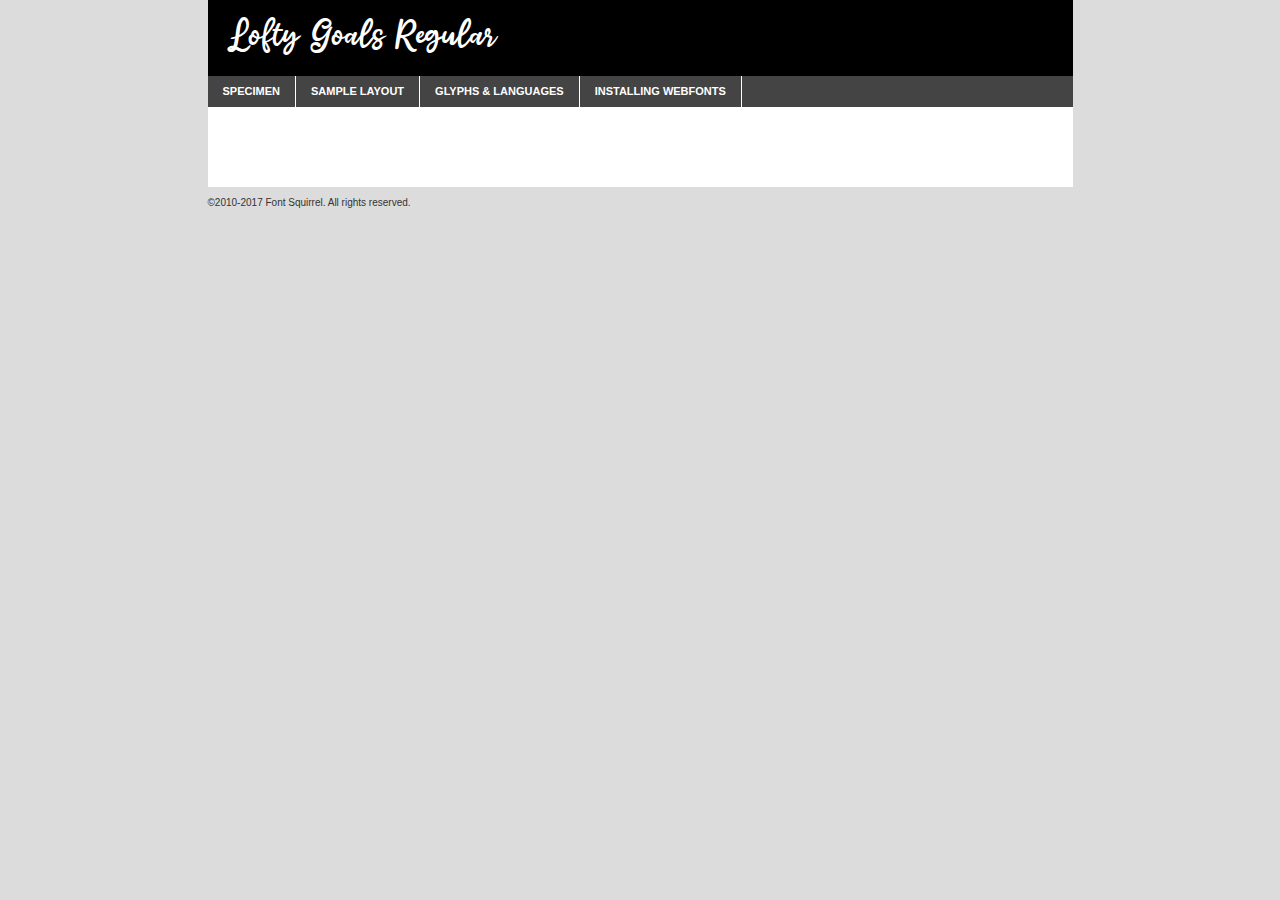
<file: lofty-goals-font/lofty_goals-demo.html>
<!DOCTYPE html PUBLIC "-//W3C//DTD XHTML 1.0 Transitional//EN"
        "http://www.w3.org/TR/xhtml1/DTD/xhtml1-transitional.dtd">

<html xmlns="http://www.w3.org/1999/xhtml" xml:lang="en" lang="en">
<head>
    <meta http-equiv="Content-Type" content="text/html; charset=utf-8"/>
    <script src="http://ajax.googleapis.com/ajax/libs/jquery/1.7.2/jquery.min.js" type="text/javascript" charset="utf-8"></script>
    <script type="text/javascript">
		(function($) {
			$.fn.easyTabs = function(option) {
				var param = jQuery.extend({ fadeSpeed: 'fast', defaultContent: 1, activeClass: 'active' }, option);
				$(this).each(function() {
					var thisId = '#' + this.id;
					if ( param.defaultContent == '' )
					{
						param.defaultContent = 1;
					}
					if ( typeof param.defaultContent == 'number' )
					{
						var defaultTab = $(thisId + ' .tabs li:eq(' + (param.defaultContent - 1) + ') a').attr('href').substr(1);
					}
					else
					{
						var defaultTab = param.defaultContent;
					}
					$(thisId + ' .tabs li a').each(function() {
						var tabToHide = $(this).attr('href').substr(1);
						$('#' + tabToHide).addClass('easytabs-tab-content');
					});
					hideAll();
					changeContent(defaultTab);

					function hideAll() {$(thisId + ' .easytabs-tab-content').hide();}

					function changeContent(tabId)
					{
						hideAll();
						$(thisId + ' .tabs li').removeClass(param.activeClass);
						$(thisId + ' .tabs li a[href=#' + tabId + ']').closest('li').addClass(param.activeClass);
						if ( param.fadeSpeed != 'none' )
						{
							$(thisId + ' #' + tabId).fadeIn(param.fadeSpeed);
						}
						else
						{
							$(thisId + ' #' + tabId).show();
						}
					}

					$(thisId + ' .tabs li').click(function() {
						var tabId = $(this).find('a').attr('href').substr(1);
						changeContent(tabId);
						return false;
					});
				});
			}
		})(jQuery);
    </script>
    <link rel="stylesheet" href="specimen_files/specimen_stylesheet.css" type="text/css" charset="utf-8"/>
    <link rel="stylesheet" href="stylesheet.css" type="text/css" charset="utf-8"/>

    <style type="text/css">
        		body {
			font-family: 'lofty_goals';
        		}

            </style>

    <title>Lofty Goals Regular Specimen</title>


    <script type="text/javascript" charset="utf-8">
		$(document).ready(function() {
			$('#container').easyTabs({ defaultContent: 1 });
		});
    </script>
</head>

<body>
<div id="container">
    <div id="header">
		Lofty Goals Regular    </div>
    <ul class="tabs">
        <li><a href="#specimen">Specimen</a></li>
        <li><a href="#layout">Sample Layout</a></li>
		        <li><a href="#glyphs">Glyphs &amp; Languages</a></li>
        <li><a href="#installing">Installing Webfonts</a></li>

    </ul>

    <div id="main_content">


        <div id="specimen">

            <div class="section">
                <div class="grid12 firstcol">
                    <div class="huge">AaBb</div>
                </div>
            </div>

            <div class="section">
                <div class="glyph_range">A&#x200B;B&#x200b;C&#x200b;D&#x200b;E&#x200b;F&#x200b;G&#x200b;H&#x200b;I&#x200b;J&#x200b;K&#x200b;L&#x200b;M&#x200b;N&#x200b;O&#x200b;P&#x200b;Q&#x200b;R&#x200b;S&#x200b;T&#x200b;U&#x200b;V&#x200b;W&#x200b;X&#x200b;Y&#x200b;Z&#x200b;a&#x200b;b&#x200b;c&#x200b;d&#x200b;e&#x200b;f&#x200b;g&#x200b;h&#x200b;i&#x200b;j&#x200b;k&#x200b;l&#x200b;m&#x200b;n&#x200b;o&#x200b;p&#x200b;q&#x200b;r&#x200b;s&#x200b;t&#x200b;u&#x200b;v&#x200b;w&#x200b;x&#x200b;y&#x200b;z&#x200b;1&#x200b;2&#x200b;3&#x200b;4&#x200b;5&#x200b;6&#x200b;7&#x200b;8&#x200b;9&#x200b;0&#x200b;&amp;&#x200b;.&#x200b;,&#x200b;?&#x200b;!&#x200b;&#64;&#x200b;(&#x200b;)&#x200b;#&#x200b;$&#x200b;%&#x200b;*&#x200b;+&#x200b;-&#x200b;=&#x200b;:&#x200b;;</div>
            </div>
            <div class="section">
                <div class="grid12 firstcol">
                    <table class="sample_table">
                        <tr>
                            <td>10</td>
                            <td class="size10">abcdefghijklmnopqrstuvwxyzABCDEFGHIJKLMNOPQRSTUVWXYZ0123456789abcdefghijklmnopqrstuvwxyzABCDEFGHIJKLMNOPQRSTUVWXYZ0123456789abcdefghijklmnopqrstuvwxyzABCDEFGHIJKLMNOPQRSTUVWXYZ</td>
                        </tr>
                        <tr>
                            <td>11</td>
                            <td class="size11">abcdefghijklmnopqrstuvwxyzABCDEFGHIJKLMNOPQRSTUVWXYZ0123456789abcdefghijklmnopqrstuvwxyzABCDEFGHIJKLMNOPQRSTUVWXYZ0123456789abcdefghijklmnopqrstuvwxyzABCDEFGHIJKLMNOPQRSTUVWXYZ</td>
                        </tr>
                        <tr>
                            <td>12</td>
                            <td class="size12">abcdefghijklmnopqrstuvwxyzABCDEFGHIJKLMNOPQRSTUVWXYZ0123456789abcdefghijklmnopqrstuvwxyzABCDEFGHIJKLMNOPQRSTUVWXYZ0123456789abcdefghijklmnopqrstuvwxyzABCDEFGHIJKLMNOPQRSTUVWXYZ</td>
                        </tr>
                        <tr>
                            <td>13</td>
                            <td class="size13">abcdefghijklmnopqrstuvwxyzABCDEFGHIJKLMNOPQRSTUVWXYZ0123456789abcdefghijklmnopqrstuvwxyzABCDEFGHIJKLMNOPQRSTUVWXYZ0123456789abcdefghijklmnopqrstuvwxyzABCDEFGHIJKLMNOPQRSTUVWXYZ</td>
                        </tr>
                        <tr>
                            <td>14</td>
                            <td class="size14">abcdefghijklmnopqrstuvwxyzABCDEFGHIJKLMNOPQRSTUVWXYZ0123456789abcdefghijklmnopqrstuvwxyzABCDEFGHIJKLMNOPQRSTUVWXYZ0123456789abcdefghijklmnopqrstuvwxyzABCDEFGHIJKLMNOPQRSTUVWXYZ</td>
                        </tr>
                        <tr>
                            <td>16</td>
                            <td class="size16">abcdefghijklmnopqrstuvwxyzABCDEFGHIJKLMNOPQRSTUVWXYZ0123456789abcdefghijklmnopqrstuvwxyzABCDEFGHIJKLMNOPQRSTUVWXYZ</td>
                        </tr>
                        <tr>
                            <td>18</td>
                            <td class="size18">abcdefghijklmnopqrstuvwxyzABCDEFGHIJKLMNOPQRSTUVWXYZ0123456789abcdefghijklmnopqrstuvwxyzABCDEFGHIJKLMNOPQRSTUVWXYZ</td>
                        </tr>
                        <tr>
                            <td>20</td>
                            <td class="size20">abcdefghijklmnopqrstuvwxyzABCDEFGHIJKLMNOPQRSTUVWXYZ0123456789abcdefghijklmnopqrstuvwxyzABCDEFGHIJKLMNOPQRSTUVWXYZ</td>
                        </tr>
                        <tr>
                            <td>24</td>
                            <td class="size24">abcdefghijklmnopqrstuvwxyzABCDEFGHIJKLMNOPQRSTUVWXYZ0123456789abcdefghijklmnopqrstuvwxyzABCDEFGHIJKLMNOPQRSTUVWXYZ</td>
                        </tr>
                        <tr>
                            <td>30</td>
                            <td class="size30">abcdefghijklmnopqrstuvwxyzABCDEFGHIJKLMNOPQRSTUVWXYZ0123456789abcdefghijklmnopqrstuvwxyzABCDEFGHIJKLMNOPQRSTUVWXYZ</td>
                        </tr>
                        <tr>
                            <td>36</td>
                            <td class="size36">abcdefghijklmnopqrstuvwxyzABCDEFGHIJKLMNOPQRSTUVWXYZ0123456789abcdefghijklmnopqrstuvwxyzABCDEFGHIJKLMNOPQRSTUVWXYZ</td>
                        </tr>
                        <tr>
                            <td>48</td>
                            <td class="size48">abcdefghijklmnopqrstuvwxyzABCDEFGHIJKLMNOPQRSTUVWXYZ0123456789abcdefghijklmnopqrstuvwxyzABCDEFGHIJKLMNOPQRSTUVWXYZ</td>
                        </tr>
                        <tr>
                            <td>60</td>
                            <td class="size60">abcdefghijklmnopqrstuvwxyzABCDEFGHIJKLMNOPQRSTUVWXYZ0123456789abcdefghijklmnopqrstuvwxyzABCDEFGHIJKLMNOPQRSTUVWXYZ</td>
                        </tr>
                        <tr>
                            <td>72</td>
                            <td class="size72">abcdefghijklmnopqrstuvwxyzABCDEFGHIJKLMNOPQRSTUVWXYZ0123456789abcdefghijklmnopqrstuvwxyzABCDEFGHIJKLMNOPQRSTUVWXYZ</td>
                        </tr>
                        <tr>
                            <td>90</td>
                            <td class="size90">abcdefghijklmnopqrstuvwxyzABCDEFGHIJKLMNOPQRSTUVWXYZ0123456789abcdefghijklmnopqrstuvwxyzABCDEFGHIJKLMNOPQRSTUVWXYZ</td>
                        </tr>
                    </table>

                </div>

            </div>


            <div class="section" id="bodycomparison">


                <div id="xheight">
                    <div class="fontbody">&#x25FC;&#x25FC;&#x25FC;&#x25FC;&#x25FC;&#x25FC;&#x25FC;&#x25FC;&#x25FC;&#x25FC;&#x25FC;&#x25FC;&#x25FC;&#x25FC;&#x25FC;&#x25FC;&#x25FC;&#x25FC;&#x25FC;&#x25FC;&#x25FC;&#x25FC;&#x25FC;&#x25FC;&#x25FC;&#x25FC;&#x25FC;&#x25FC;&#x25FC;&#x25FC;&#x25FC;&#x25FC;&#x25FC;&#x25FC;&#x25FC;&#x25FC;&#x25FC;&#x25FC;&#x25FC;&#x25FC;&#x25FC;&#x25FC;&#x25FC;&#x25FC;&#x25FC;&#x25FC;&#x25FC;&#x25FC;&#x25FC;&#x25FC;&#x25FC;&#x25FC;&#x25FC;&#x25FC;&#x25FC;&#x25FC;&#x25FC;&#x25FC;&#x25FC;&#x25FC;&#x25FC;&#x25FC;&#x25FC;&#x25FC;&#x25FC;&#x25FC;&#x25FC;&#x25FC;&#x25FC;&#x25FC;&#x25FC;&#x25FC;&#x25FC;&#x25FC;&#x25FC;&#x25FC;&#x25FC;&#x25FC;&#x25FC;&#x25FC;&#x25FC;&#x25FC;&#x25FC;&#x25FC;&#x25FC;&#x25FC;&#x25FC;&#x25FC;&#x25FC;&#x25FC;&#x25FC;&#x25FC;&#x25FC;&#x25FC;&#x25FC;&#x25FC;&#x25FC;&#x25FC;&#x25FC;body</div>
                    <div class="arialbody">body</div>
                    <div class="verdanabody">body</div>
                    <div class="georgiabody">body</div>
                </div>
                <div class="fontbody" style="z-index:1">
                    body<span>Lofty Goals Regular</span>
                </div>
                <div class="arialbody" style="z-index:1">
                    body<span>Arial</span>
                </div>
                <div class="verdanabody" style="z-index:1">
                    body<span>Verdana</span>
                </div>
                <div class="georgiabody" style="z-index:1">
                    body<span>Georgia</span>
                </div>


            </div>


            <div class="section psample psample_row1" id="">

                <div class="grid2 firstcol">
                    <p class="size10"><span>10.</span>Aenean lacinia bibendum nulla sed consectetur. Fusce dapibus, tellus ac cursus commodo, tortor mauris condimentum nibh, ut fermentum massa justo sit amet risus. Nullam id dolor id nibh ultricies vehicula ut id elit. Cum sociis natoque penatibus et magnis dis parturient montes, nascetur ridiculus mus. Nulla vitae elit libero, a pharetra augue.</p>

                </div>
                <div class="grid3">
                    <p class="size11"><span>11.</span>Aenean lacinia bibendum nulla sed consectetur. Fusce dapibus, tellus ac cursus commodo, tortor mauris condimentum nibh, ut fermentum massa justo sit amet risus. Nullam id dolor id nibh ultricies vehicula ut id elit. Cum sociis natoque penatibus et magnis dis parturient montes, nascetur ridiculus mus. Nulla vitae elit libero, a pharetra augue.</p>

                </div>
                <div class="grid3">
                    <p class="size12"><span>12.</span>Aenean lacinia bibendum nulla sed consectetur. Fusce dapibus, tellus ac cursus commodo, tortor mauris condimentum nibh, ut fermentum massa justo sit amet risus. Nullam id dolor id nibh ultricies vehicula ut id elit. Cum sociis natoque penatibus et magnis dis parturient montes, nascetur ridiculus mus. Nulla vitae elit libero, a pharetra augue.</p>

                </div>
                <div class="grid4">
                    <p class="size13"><span>13.</span>Aenean lacinia bibendum nulla sed consectetur. Fusce dapibus, tellus ac cursus commodo, tortor mauris condimentum nibh, ut fermentum massa justo sit amet risus. Nullam id dolor id nibh ultricies vehicula ut id elit. Cum sociis natoque penatibus et magnis dis parturient montes, nascetur ridiculus mus. Nulla vitae elit libero, a pharetra augue.</p>

                </div>
                <div class="white_blend"></div>

            </div>
            <div class="section psample psample_row2" id="">
                <div class="grid3 firstcol">
                    <p class="size14"><span>14.</span>Aenean lacinia bibendum nulla sed consectetur. Fusce dapibus, tellus ac cursus commodo, tortor mauris condimentum nibh, ut fermentum massa justo sit amet risus. Nullam id dolor id nibh ultricies vehicula ut id elit. Cum sociis natoque penatibus et magnis dis parturient montes, nascetur ridiculus mus. Nulla vitae elit libero, a pharetra augue.</p>

                </div>
                <div class="grid4">
                    <p class="size16"><span>16.</span>Aenean lacinia bibendum nulla sed consectetur. Fusce dapibus, tellus ac cursus commodo, tortor mauris condimentum nibh, ut fermentum massa justo sit amet risus. Nullam id dolor id nibh ultricies vehicula ut id elit. Cum sociis natoque penatibus et magnis dis parturient montes, nascetur ridiculus mus. Nulla vitae elit libero, a pharetra augue.</p>

                </div>
                <div class="grid5">
                    <p class="size18"><span>18.</span>Aenean lacinia bibendum nulla sed consectetur. Fusce dapibus, tellus ac cursus commodo, tortor mauris condimentum nibh, ut fermentum massa justo sit amet risus. Nullam id dolor id nibh ultricies vehicula ut id elit. Cum sociis natoque penatibus et magnis dis parturient montes, nascetur ridiculus mus. Nulla vitae elit libero, a pharetra augue.</p>

                </div>

                <div class="white_blend"></div>

            </div>

            <div class="section psample psample_row3" id="">
                <div class="grid5 firstcol">
                    <p class="size20"><span>20.</span>Aenean lacinia bibendum nulla sed consectetur. Fusce dapibus, tellus ac cursus commodo, tortor mauris condimentum nibh, ut fermentum massa justo sit amet risus. Nullam id dolor id nibh ultricies vehicula ut id elit. Cum sociis natoque penatibus et magnis dis parturient montes, nascetur ridiculus mus. Nulla vitae elit libero, a pharetra augue.</p>
                </div>
                <div class="grid7">
                    <p class="size24"><span>24.</span>Aenean lacinia bibendum nulla sed consectetur. Fusce dapibus, tellus ac cursus commodo, tortor mauris condimentum nibh, ut fermentum massa justo sit amet risus. Nullam id dolor id nibh ultricies vehicula ut id elit. Cum sociis natoque penatibus et magnis dis parturient montes, nascetur ridiculus mus. Nulla vitae elit libero, a pharetra augue.</p>
                </div>

                <div class="white_blend"></div>

            </div>

            <div class="section psample psample_row4" id="">
                <div class="grid12 firstcol">
                    <p class="size30"><span>30.</span>Aenean lacinia bibendum nulla sed consectetur. Fusce dapibus, tellus ac cursus commodo, tortor mauris condimentum nibh, ut fermentum massa justo sit amet risus. Nullam id dolor id nibh ultricies vehicula ut id elit. Cum sociis natoque penatibus et magnis dis parturient montes, nascetur ridiculus mus. Nulla vitae elit libero, a pharetra augue.</p>
                </div>
                <div class="white_blend"></div>

            </div>


            <div class="section psample psample_row1 fullreverse">
                <div class="grid2 firstcol">
                    <p class="size10"><span>10.</span>Aenean lacinia bibendum nulla sed consectetur. Fusce dapibus, tellus ac cursus commodo, tortor mauris condimentum nibh, ut fermentum massa justo sit amet risus. Nullam id dolor id nibh ultricies vehicula ut id elit. Cum sociis natoque penatibus et magnis dis parturient montes, nascetur ridiculus mus. Nulla vitae elit libero, a pharetra augue.</p>

                </div>
                <div class="grid3">
                    <p class="size11"><span>11.</span>Aenean lacinia bibendum nulla sed consectetur. Fusce dapibus, tellus ac cursus commodo, tortor mauris condimentum nibh, ut fermentum massa justo sit amet risus. Nullam id dolor id nibh ultricies vehicula ut id elit. Cum sociis natoque penatibus et magnis dis parturient montes, nascetur ridiculus mus. Nulla vitae elit libero, a pharetra augue.</p>

                </div>
                <div class="grid3">
                    <p class="size12"><span>12.</span>Aenean lacinia bibendum nulla sed consectetur. Fusce dapibus, tellus ac cursus commodo, tortor mauris condimentum nibh, ut fermentum massa justo sit amet risus. Nullam id dolor id nibh ultricies vehicula ut id elit. Cum sociis natoque penatibus et magnis dis parturient montes, nascetur ridiculus mus. Nulla vitae elit libero, a pharetra augue.</p>

                </div>
                <div class="grid4">
                    <p class="size13"><span>13.</span>Aenean lacinia bibendum nulla sed consectetur. Fusce dapibus, tellus ac cursus commodo, tortor mauris condimentum nibh, ut fermentum massa justo sit amet risus. Nullam id dolor id nibh ultricies vehicula ut id elit. Cum sociis natoque penatibus et magnis dis parturient montes, nascetur ridiculus mus. Nulla vitae elit libero, a pharetra augue.</p>

                </div>
                <div class="black_blend"></div>

            </div>

            <div class="section psample psample_row2 fullreverse">
                <div class="grid3 firstcol">
                    <p class="size14"><span>14.</span>Aenean lacinia bibendum nulla sed consectetur. Fusce dapibus, tellus ac cursus commodo, tortor mauris condimentum nibh, ut fermentum massa justo sit amet risus. Nullam id dolor id nibh ultricies vehicula ut id elit. Cum sociis natoque penatibus et magnis dis parturient montes, nascetur ridiculus mus. Nulla vitae elit libero, a pharetra augue.</p>

                </div>
                <div class="grid4">
                    <p class="size16"><span>16.</span>Aenean lacinia bibendum nulla sed consectetur. Fusce dapibus, tellus ac cursus commodo, tortor mauris condimentum nibh, ut fermentum massa justo sit amet risus. Nullam id dolor id nibh ultricies vehicula ut id elit. Cum sociis natoque penatibus et magnis dis parturient montes, nascetur ridiculus mus. Nulla vitae elit libero, a pharetra augue.</p>

                </div>
                <div class="grid5">
                    <p class="size18"><span>18.</span>Aenean lacinia bibendum nulla sed consectetur. Fusce dapibus, tellus ac cursus commodo, tortor mauris condimentum nibh, ut fermentum massa justo sit amet risus. Nullam id dolor id nibh ultricies vehicula ut id elit. Cum sociis natoque penatibus et magnis dis parturient montes, nascetur ridiculus mus. Nulla vitae elit libero, a pharetra augue.</p>

                </div>
                <div class="black_blend"></div>

            </div>

            <div class="section psample fullreverse psample_row3" id="">
                <div class="grid5 firstcol">
                    <p class="size20"><span>20.</span>Aenean lacinia bibendum nulla sed consectetur. Fusce dapibus, tellus ac cursus commodo, tortor mauris condimentum nibh, ut fermentum massa justo sit amet risus. Nullam id dolor id nibh ultricies vehicula ut id elit. Cum sociis natoque penatibus et magnis dis parturient montes, nascetur ridiculus mus. Nulla vitae elit libero, a pharetra augue.</p>
                </div>
                <div class="grid7">
                    <p class="size24"><span>24.</span>Aenean lacinia bibendum nulla sed consectetur. Fusce dapibus, tellus ac cursus commodo, tortor mauris condimentum nibh, ut fermentum massa justo sit amet risus. Nullam id dolor id nibh ultricies vehicula ut id elit. Cum sociis natoque penatibus et magnis dis parturient montes, nascetur ridiculus mus. Nulla vitae elit libero, a pharetra augue.</p>
                </div>

                <div class="black_blend"></div>

            </div>

            <div class="section psample fullreverse psample_row4" id="" style="border-bottom: 20px #000 solid;">
                <div class="grid12 firstcol">
                    <p class="size30"><span>30.</span>Aenean lacinia bibendum nulla sed consectetur. Fusce dapibus, tellus ac cursus commodo, tortor mauris condimentum nibh, ut fermentum massa justo sit amet risus. Nullam id dolor id nibh ultricies vehicula ut id elit. Cum sociis natoque penatibus et magnis dis parturient montes, nascetur ridiculus mus. Nulla vitae elit libero, a pharetra augue.</p>
                </div>
                <div class="black_blend"></div>

            </div>


        </div>

        <div id="layout">

            <div class="section">

                <div class="grid12 firstcol">
                    <h1>Lorem Ipsum Dolor</h1>
                    <h2>Etiam porta sem malesuada magna mollis euismod</h2>

                    <p class="byline">By <a href="#link">Aenean Lacinia</a></p>
                </div>
            </div>
            <div class="section">
                <div class="grid8 firstcol">
                    <p class="large">Donec sed odio dui. Morbi leo risus, porta ac consectetur ac, vestibulum at eros. Fusce dapibus, tellus ac cursus commodo, tortor mauris condimentum nibh, ut fermentum massa justo sit amet risus. </p>


                    <h3>Pellentesque ornare sem</h3>

                    <p>Maecenas sed diam eget risus varius blandit sit amet non magna. Maecenas faucibus mollis interdum. Donec ullamcorper nulla non metus auctor fringilla. Nullam id dolor id nibh ultricies vehicula ut id elit. Nullam id dolor id nibh ultricies vehicula ut id elit. </p>

                    <p>Aenean eu leo quam. Pellentesque ornare sem lacinia quam venenatis vestibulum. Lorem ipsum dolor sit amet, consectetur adipiscing elit. Cum sociis natoque penatibus et magnis dis parturient montes, nascetur ridiculus mus. </p>

                    <p>Nulla vitae elit libero, a pharetra augue. Praesent commodo cursus magna, vel scelerisque nisl consectetur et. Aenean lacinia bibendum nulla sed consectetur. </p>

                    <p>Nullam quis risus eget urna mollis ornare vel eu leo. Nullam quis risus eget urna mollis ornare vel eu leo. Maecenas sed diam eget risus varius blandit sit amet non magna. Donec ullamcorper nulla non metus auctor fringilla. </p>

                    <h3>Cras mattis consectetur</h3>

                    <p>Aenean eu leo quam. Pellentesque ornare sem lacinia quam venenatis vestibulum. Aenean lacinia bibendum nulla sed consectetur. Integer posuere erat a ante venenatis dapibus posuere velit aliquet. Cras mattis consectetur purus sit amet fermentum. </p>

                    <p>Nullam id dolor id nibh ultricies vehicula ut id elit. Nullam quis risus eget urna mollis ornare vel eu leo. Cras mattis consectetur purus sit amet fermentum.</p>
                </div>

                <div class="grid4 sidebar">

                    <div class="box reverse">
                        <p class="last">Nullam quis risus eget urna mollis ornare vel eu leo. Donec ullamcorper nulla non metus auctor fringilla. Cras mattis consectetur purus sit amet fermentum. Sed posuere consectetur est at lobortis. Lorem ipsum dolor sit amet, consectetur adipiscing elit. </p>
                    </div>

                    <p class="caption">Maecenas sed diam eget risus varius.</p>

                    <p>Vestibulum id ligula porta felis euismod semper. Integer posuere erat a ante venenatis dapibus posuere velit aliquet. Vestibulum id ligula porta felis euismod semper. Sed posuere consectetur est at lobortis. Maecenas sed diam eget risus varius blandit sit amet non magna. Fusce dapibus, tellus ac cursus commodo, tortor mauris condimentum nibh, ut fermentum massa justo sit amet risus. </p>


                    <p>Duis mollis, est non commodo luctus, nisi erat porttitor ligula, eget lacinia odio sem nec elit. Aenean lacinia bibendum nulla sed consectetur. Vivamus sagittis lacus vel augue laoreet rutrum faucibus dolor auctor. Aenean lacinia bibendum nulla sed consectetur. Nullam quis risus eget urna mollis ornare vel eu leo. </p>

                    <p>Praesent commodo cursus magna, vel scelerisque nisl consectetur et. Donec ullamcorper nulla non metus auctor fringilla. Maecenas faucibus mollis interdum. Fusce dapibus, tellus ac cursus commodo, tortor mauris condimentum nibh, ut fermentum massa justo sit amet risus. </p>

                </div>
            </div>

        </div>


		

        <div id="glyphs">
            <div class="section">
                <div class="grid12 firstcol">

                    <h1>Language Support</h1>
                    <p>The subset of Lofty Goals Regular in this kit supports the following languages:<br/>

						Albanian, Basque, Breton, Chamorro, Danish, Dutch, English, Faroese, Finnish, French, Frisian, Galician, German, Icelandic, Italian, Malagasy, Norwegian, Portuguese, Spanish, Alsatian, Aragonese, Arapaho, Arrernte, Asturian, Aymara, Bislama, Cebuano, Corsican, Fijian, French_creole, Genoese, Gilbertese, Greenlandic, Haitian_creole, Hiligaynon, Hmong, Hopi, Ibanag, Iloko_ilokano, Indonesian, Interglossa_glosa, Interlingua, Irish_gaelic, Jerriais, Lojban, Lombard, Luxembourgeois, Manx, Mohawk, Norfolk_pitcairnese, Occitan, Oromo, Pangasinan, Papiamento, Piedmontese, Potawatomi, Rhaeto-romance, Romansh, Rotokas, Sami_lule, Samoan, Sardinian, Scots_gaelic, Seychelles_creole, Shona, Sicilian, Somali, Southern_ndebele, Swahili, Swati_swazi, Tagalog_filipino_pilipino, Tetum, Tok_pisin, Uyghur_latinized, Volapuk, Walloon, Warlpiri, Xhosa, Yapese, Zulu, Latinbasic, Ubasic, Demo                    </p>
                    <h1>Glyph Chart</h1>
                    <p>The subset of Lofty Goals Regular in this kit includes all the glyphs listed below. Unicode entities are included above each glyph to help you insert individual characters into your layout.</p>
                    <div id="glyph_chart">

																																	                                <div><p>&amp;#13;</p>&#13;</div>
																				                                <div><p>&amp;#32;</p>&#32;</div>
																				                                <div><p>&amp;#33;</p>&#33;</div>
																				                                <div><p>&amp;#34;</p>&#34;</div>
																				                                <div><p>&amp;#35;</p>&#35;</div>
																				                                <div><p>&amp;#36;</p>&#36;</div>
																				                                <div><p>&amp;#37;</p>&#37;</div>
																				                                <div><p>&amp;#38;</p>&#38;</div>
																				                                <div><p>&amp;#39;</p>&#39;</div>
																				                                <div><p>&amp;#40;</p>&#40;</div>
																				                                <div><p>&amp;#41;</p>&#41;</div>
																				                                <div><p>&amp;#42;</p>&#42;</div>
																				                                <div><p>&amp;#43;</p>&#43;</div>
																				                                <div><p>&amp;#44;</p>&#44;</div>
																				                                <div><p>&amp;#45;</p>&#45;</div>
																				                                <div><p>&amp;#46;</p>&#46;</div>
																				                                <div><p>&amp;#47;</p>&#47;</div>
																				                                <div><p>&amp;#48;</p>&#48;</div>
																				                                <div><p>&amp;#49;</p>&#49;</div>
																				                                <div><p>&amp;#50;</p>&#50;</div>
																				                                <div><p>&amp;#51;</p>&#51;</div>
																				                                <div><p>&amp;#52;</p>&#52;</div>
																				                                <div><p>&amp;#53;</p>&#53;</div>
																				                                <div><p>&amp;#54;</p>&#54;</div>
																				                                <div><p>&amp;#55;</p>&#55;</div>
																				                                <div><p>&amp;#56;</p>&#56;</div>
																				                                <div><p>&amp;#57;</p>&#57;</div>
																				                                <div><p>&amp;#58;</p>&#58;</div>
																				                                <div><p>&amp;#59;</p>&#59;</div>
																				                                <div><p>&amp;#60;</p>&#60;</div>
																				                                <div><p>&amp;#61;</p>&#61;</div>
																				                                <div><p>&amp;#62;</p>&#62;</div>
																				                                <div><p>&amp;#63;</p>&#63;</div>
																				                                <div><p>&amp;#64;</p>&#64;</div>
																				                                <div><p>&amp;#65;</p>&#65;</div>
																				                                <div><p>&amp;#66;</p>&#66;</div>
																				                                <div><p>&amp;#67;</p>&#67;</div>
																				                                <div><p>&amp;#68;</p>&#68;</div>
																				                                <div><p>&amp;#69;</p>&#69;</div>
																				                                <div><p>&amp;#70;</p>&#70;</div>
																				                                <div><p>&amp;#71;</p>&#71;</div>
																				                                <div><p>&amp;#72;</p>&#72;</div>
																				                                <div><p>&amp;#73;</p>&#73;</div>
																				                                <div><p>&amp;#74;</p>&#74;</div>
																				                                <div><p>&amp;#75;</p>&#75;</div>
																				                                <div><p>&amp;#76;</p>&#76;</div>
																				                                <div><p>&amp;#77;</p>&#77;</div>
																				                                <div><p>&amp;#78;</p>&#78;</div>
																				                                <div><p>&amp;#79;</p>&#79;</div>
																				                                <div><p>&amp;#80;</p>&#80;</div>
																				                                <div><p>&amp;#81;</p>&#81;</div>
																				                                <div><p>&amp;#82;</p>&#82;</div>
																				                                <div><p>&amp;#83;</p>&#83;</div>
																				                                <div><p>&amp;#84;</p>&#84;</div>
																				                                <div><p>&amp;#85;</p>&#85;</div>
																				                                <div><p>&amp;#86;</p>&#86;</div>
																				                                <div><p>&amp;#87;</p>&#87;</div>
																				                                <div><p>&amp;#88;</p>&#88;</div>
																				                                <div><p>&amp;#89;</p>&#89;</div>
																				                                <div><p>&amp;#90;</p>&#90;</div>
																				                                <div><p>&amp;#91;</p>&#91;</div>
																				                                <div><p>&amp;#92;</p>&#92;</div>
																				                                <div><p>&amp;#93;</p>&#93;</div>
																				                                <div><p>&amp;#94;</p>&#94;</div>
																				                                <div><p>&amp;#95;</p>&#95;</div>
																				                                <div><p>&amp;#96;</p>&#96;</div>
																				                                <div><p>&amp;#97;</p>&#97;</div>
																				                                <div><p>&amp;#98;</p>&#98;</div>
																				                                <div><p>&amp;#99;</p>&#99;</div>
																				                                <div><p>&amp;#100;</p>&#100;</div>
																				                                <div><p>&amp;#101;</p>&#101;</div>
																				                                <div><p>&amp;#102;</p>&#102;</div>
																				                                <div><p>&amp;#103;</p>&#103;</div>
																				                                <div><p>&amp;#104;</p>&#104;</div>
																				                                <div><p>&amp;#105;</p>&#105;</div>
																				                                <div><p>&amp;#106;</p>&#106;</div>
																				                                <div><p>&amp;#107;</p>&#107;</div>
																				                                <div><p>&amp;#108;</p>&#108;</div>
																				                                <div><p>&amp;#109;</p>&#109;</div>
																				                                <div><p>&amp;#110;</p>&#110;</div>
																				                                <div><p>&amp;#111;</p>&#111;</div>
																				                                <div><p>&amp;#112;</p>&#112;</div>
																				                                <div><p>&amp;#113;</p>&#113;</div>
																				                                <div><p>&amp;#114;</p>&#114;</div>
																				                                <div><p>&amp;#115;</p>&#115;</div>
																				                                <div><p>&amp;#116;</p>&#116;</div>
																				                                <div><p>&amp;#117;</p>&#117;</div>
																				                                <div><p>&amp;#118;</p>&#118;</div>
																				                                <div><p>&amp;#119;</p>&#119;</div>
																				                                <div><p>&amp;#120;</p>&#120;</div>
																				                                <div><p>&amp;#121;</p>&#121;</div>
																				                                <div><p>&amp;#122;</p>&#122;</div>
																				                                <div><p>&amp;#123;</p>&#123;</div>
																				                                <div><p>&amp;#124;</p>&#124;</div>
																				                                <div><p>&amp;#125;</p>&#125;</div>
																				                                <div><p>&amp;#126;</p>&#126;</div>
																				                                <div><p>&amp;#160;</p>&#160;</div>
																				                                <div><p>&amp;#161;</p>&#161;</div>
																				                                <div><p>&amp;#162;</p>&#162;</div>
																				                                <div><p>&amp;#163;</p>&#163;</div>
																				                                <div><p>&amp;#164;</p>&#164;</div>
																				                                <div><p>&amp;#165;</p>&#165;</div>
																				                                <div><p>&amp;#166;</p>&#166;</div>
																				                                <div><p>&amp;#167;</p>&#167;</div>
																				                                <div><p>&amp;#168;</p>&#168;</div>
																				                                <div><p>&amp;#169;</p>&#169;</div>
																				                                <div><p>&amp;#170;</p>&#170;</div>
																				                                <div><p>&amp;#171;</p>&#171;</div>
																				                                <div><p>&amp;#172;</p>&#172;</div>
																				                                <div><p>&amp;#173;</p>&#173;</div>
																				                                <div><p>&amp;#174;</p>&#174;</div>
																				                                <div><p>&amp;#175;</p>&#175;</div>
																				                                <div><p>&amp;#176;</p>&#176;</div>
																				                                <div><p>&amp;#177;</p>&#177;</div>
																				                                <div><p>&amp;#178;</p>&#178;</div>
																				                                <div><p>&amp;#179;</p>&#179;</div>
																				                                <div><p>&amp;#180;</p>&#180;</div>
																				                                <div><p>&amp;#182;</p>&#182;</div>
																				                                <div><p>&amp;#183;</p>&#183;</div>
																				                                <div><p>&amp;#184;</p>&#184;</div>
																				                                <div><p>&amp;#185;</p>&#185;</div>
																				                                <div><p>&amp;#186;</p>&#186;</div>
																				                                <div><p>&amp;#187;</p>&#187;</div>
																				                                <div><p>&amp;#188;</p>&#188;</div>
																				                                <div><p>&amp;#189;</p>&#189;</div>
																				                                <div><p>&amp;#190;</p>&#190;</div>
																				                                <div><p>&amp;#191;</p>&#191;</div>
																				                                <div><p>&amp;#192;</p>&#192;</div>
																				                                <div><p>&amp;#193;</p>&#193;</div>
																				                                <div><p>&amp;#194;</p>&#194;</div>
																				                                <div><p>&amp;#195;</p>&#195;</div>
																				                                <div><p>&amp;#196;</p>&#196;</div>
																				                                <div><p>&amp;#197;</p>&#197;</div>
																				                                <div><p>&amp;#198;</p>&#198;</div>
																				                                <div><p>&amp;#199;</p>&#199;</div>
																				                                <div><p>&amp;#200;</p>&#200;</div>
																				                                <div><p>&amp;#201;</p>&#201;</div>
																				                                <div><p>&amp;#202;</p>&#202;</div>
																				                                <div><p>&amp;#203;</p>&#203;</div>
																				                                <div><p>&amp;#204;</p>&#204;</div>
																				                                <div><p>&amp;#205;</p>&#205;</div>
																				                                <div><p>&amp;#206;</p>&#206;</div>
																				                                <div><p>&amp;#207;</p>&#207;</div>
																				                                <div><p>&amp;#208;</p>&#208;</div>
																				                                <div><p>&amp;#209;</p>&#209;</div>
																				                                <div><p>&amp;#210;</p>&#210;</div>
																				                                <div><p>&amp;#211;</p>&#211;</div>
																				                                <div><p>&amp;#212;</p>&#212;</div>
																				                                <div><p>&amp;#213;</p>&#213;</div>
																				                                <div><p>&amp;#214;</p>&#214;</div>
																				                                <div><p>&amp;#215;</p>&#215;</div>
																				                                <div><p>&amp;#216;</p>&#216;</div>
																				                                <div><p>&amp;#217;</p>&#217;</div>
																				                                <div><p>&amp;#218;</p>&#218;</div>
																				                                <div><p>&amp;#219;</p>&#219;</div>
																				                                <div><p>&amp;#220;</p>&#220;</div>
																				                                <div><p>&amp;#221;</p>&#221;</div>
																				                                <div><p>&amp;#222;</p>&#222;</div>
																				                                <div><p>&amp;#223;</p>&#223;</div>
																				                                <div><p>&amp;#224;</p>&#224;</div>
																				                                <div><p>&amp;#225;</p>&#225;</div>
																				                                <div><p>&amp;#226;</p>&#226;</div>
																				                                <div><p>&amp;#227;</p>&#227;</div>
																				                                <div><p>&amp;#228;</p>&#228;</div>
																				                                <div><p>&amp;#229;</p>&#229;</div>
																				                                <div><p>&amp;#230;</p>&#230;</div>
																				                                <div><p>&amp;#231;</p>&#231;</div>
																				                                <div><p>&amp;#232;</p>&#232;</div>
																				                                <div><p>&amp;#233;</p>&#233;</div>
																				                                <div><p>&amp;#234;</p>&#234;</div>
																				                                <div><p>&amp;#235;</p>&#235;</div>
																				                                <div><p>&amp;#236;</p>&#236;</div>
																				                                <div><p>&amp;#237;</p>&#237;</div>
																				                                <div><p>&amp;#238;</p>&#238;</div>
																				                                <div><p>&amp;#239;</p>&#239;</div>
																				                                <div><p>&amp;#240;</p>&#240;</div>
																				                                <div><p>&amp;#241;</p>&#241;</div>
																				                                <div><p>&amp;#242;</p>&#242;</div>
																				                                <div><p>&amp;#243;</p>&#243;</div>
																				                                <div><p>&amp;#244;</p>&#244;</div>
																				                                <div><p>&amp;#245;</p>&#245;</div>
																				                                <div><p>&amp;#246;</p>&#246;</div>
																				                                <div><p>&amp;#247;</p>&#247;</div>
																				                                <div><p>&amp;#248;</p>&#248;</div>
																				                                <div><p>&amp;#249;</p>&#249;</div>
																				                                <div><p>&amp;#250;</p>&#250;</div>
																				                                <div><p>&amp;#251;</p>&#251;</div>
																				                                <div><p>&amp;#252;</p>&#252;</div>
																				                                <div><p>&amp;#253;</p>&#253;</div>
																				                                <div><p>&amp;#254;</p>&#254;</div>
																				                                <div><p>&amp;#255;</p>&#255;</div>
																				                                <div><p>&amp;#338;</p>&#338;</div>
																				                                <div><p>&amp;#339;</p>&#339;</div>
																				                                <div><p>&amp;#376;</p>&#376;</div>
																				                                <div><p>&amp;#710;</p>&#710;</div>
																				                                <div><p>&amp;#732;</p>&#732;</div>
																				                                <div><p>&amp;#8192;</p>&#8192;</div>
																				                                <div><p>&amp;#8193;</p>&#8193;</div>
																				                                <div><p>&amp;#8194;</p>&#8194;</div>
																				                                <div><p>&amp;#8195;</p>&#8195;</div>
																				                                <div><p>&amp;#8196;</p>&#8196;</div>
																				                                <div><p>&amp;#8197;</p>&#8197;</div>
																				                                <div><p>&amp;#8198;</p>&#8198;</div>
																				                                <div><p>&amp;#8199;</p>&#8199;</div>
																				                                <div><p>&amp;#8200;</p>&#8200;</div>
																				                                <div><p>&amp;#8201;</p>&#8201;</div>
																				                                <div><p>&amp;#8202;</p>&#8202;</div>
																				                                <div><p>&amp;#8208;</p>&#8208;</div>
																				                                <div><p>&amp;#8209;</p>&#8209;</div>
																				                                <div><p>&amp;#8210;</p>&#8210;</div>
																				                                <div><p>&amp;#8211;</p>&#8211;</div>
																				                                <div><p>&amp;#8212;</p>&#8212;</div>
																				                                <div><p>&amp;#8216;</p>&#8216;</div>
																				                                <div><p>&amp;#8217;</p>&#8217;</div>
																				                                <div><p>&amp;#8218;</p>&#8218;</div>
																				                                <div><p>&amp;#8220;</p>&#8220;</div>
																				                                <div><p>&amp;#8221;</p>&#8221;</div>
																				                                <div><p>&amp;#8222;</p>&#8222;</div>
																				                                <div><p>&amp;#8226;</p>&#8226;</div>
																				                                <div><p>&amp;#8230;</p>&#8230;</div>
																				                                <div><p>&amp;#8239;</p>&#8239;</div>
																				                                <div><p>&amp;#8249;</p>&#8249;</div>
																				                                <div><p>&amp;#8250;</p>&#8250;</div>
																				                                <div><p>&amp;#8287;</p>&#8287;</div>
																				                                <div><p>&amp;#8364;</p>&#8364;</div>
																				                                <div><p>&amp;#8482;</p>&#8482;</div>
																				                                <div><p>&amp;#9724;</p>&#9724;</div>
																				                                <div><p>&amp;#64257;</p>&#64257;</div>
																				                                <div><p>&amp;#64258;</p>&#64258;</div>
																																                    </div>
                </div>


            </div>
        </div>


        <div id="specs">

        </div>

        <div id="installing">
            <div class="section">
                <div class="grid7 firstcol">
                    <h1>Installing Webfonts</h1>

                    <p>Webfonts are supported by all major browser platforms but not all in the same way. There are currently four different font formats that must be included in order to target all browsers. This includes TTF, WOFF, EOT and SVG.</p>

                    <h2>1. Upload your webfonts</h2>
                    <p>You must upload your webfont kit to your website. They should be in or near the same directory as your CSS files.</p>

                    <h2>2. Include the webfont stylesheet</h2>
                    <p>A special CSS @font-face declaration helps the various browsers select the appropriate font it needs without causing you a bunch of headaches. Learn more about this syntax by reading the <a href="https://www.fontspring.com/blog/further-hardening-of-the-bulletproof-syntax">Fontspring blog post</a> about it. The code for it is as follows:</p>


                    <code>
                        @font-face{
                        font-family: 'MyWebFont';
                        src: url('WebFont.eot');
                        src: url('WebFont.eot?#iefix') format('embedded-opentype'),
                        url('WebFont.woff') format('woff'),
                        url('WebFont.ttf') format('truetype'),
                        url('WebFont.svg#webfont') format('svg');
                        }
                    </code>

                    <p>We've already gone ahead and generated the code for you. All you have to do is link to the stylesheet in your HTML, like this:</p>
                    <code>&lt;link rel=&quot;stylesheet&quot; href=&quot;stylesheet.css&quot; type=&quot;text/css&quot; charset=&quot;utf-8&quot; /&gt;</code>

                    <h2>3. Modify your own stylesheet</h2>
                    <p>To take advantage of your new fonts, you must tell your stylesheet to use them. Look at the original @font-face declaration above and find the property called "font-family." The name linked there will be what you use to reference the font. Prepend that webfont name to the font stack in the "font-family" property, inside the selector you want to change. For example:</p>
                    <code>p { font-family: 'WebFont', Arial, sans-serif; }</code>

                    <h2>4. Test</h2>
                    <p>Getting webfonts to work cross-browser <em>can</em> be tricky. Use the information in the sidebar to help you if you find that fonts aren't loading in a particular browser.</p>
                </div>

                <div class="grid5 sidebar">
                    <div class="box">
                        <h2>Troubleshooting<br/>Font-Face Problems</h2>
                        <p>Having trouble getting your webfonts to load in your new website? Here are some tips to sort out what might be the problem.</p>

                        <h3>Fonts not showing in any browser</h3>

                        <p>This sounds like you need to work on the plumbing. You either did not upload the fonts to the correct directory, or you did not link the fonts properly in the CSS. If you've confirmed that all this is correct and you still have a problem, take a look at your .htaccess file and see if requests are getting intercepted.</p>

                        <h3>Fonts not loading in iPhone or iPad</h3>

                        <p>The most common problem here is that you are serving the fonts from an IIS server. IIS refuses to serve files that have unknown MIME types. If that is the case, you must set the MIME type for SVG to "image/svg+xml" in the server settings. Follow these instructions from Microsoft if you need help.</p>

                        <h3>Fonts not loading in Firefox</h3>

                        <p>The primary reason for this failure? You are still using a version Firefox older than 3.5. So upgrade already! If that isn't it, then you are very likely serving fonts from a different domain. Firefox requires that all font assets be served from the same domain. Lastly it is possible that you need to add WOFF to your list of MIME types (if you are serving via IIS.)</p>

                        <h3>Fonts not loading in IE</h3>

                        <p>Are you looking at Internet Explorer on an actual Windows machine or are you cheating by using a service like Adobe BrowserLab? Many of these screenshot services do not render @font-face for IE. Best to test it on a real machine.</p>

                        <h3>Fonts not loading in IE9</h3>

                        <p>IE9, like Firefox, requires that fonts be served from the same domain as the website. Make sure that is the case.</p>
                    </div>
                </div>
            </div>

        </div>

    </div>
    <div id="footer">
        <p>&copy;2010-2017 Font Squirrel. All rights reserved.</p>
    </div>
</div>
</body>
</html>
</file>
<file: lofty-goals-font/stylesheet.css>
/*! Generated by Font Squirrel (https://www.fontsquirrel.com) on February 27, 2023 */



@font-face {
    font-family: 'lofty_goals';
    src: url('lofty_goals-webfont.woff2') format('woff2'),
         url('lofty_goals-webfont.woff') format('woff');
    font-weight: normal;
    font-style: normal;

}
</file>
<file: lofty-goals-font/specimen_files/specimen_stylesheet.css>
@import url('grid_12-825-55-15.css');

/*  
	CSS Reset by Eric Meyer - Released under Public Domain
    http://meyerweb.com/eric/tools/css/reset/
*/
html, body, div, span, applet, object, iframe,
h1, h2, h3, h4, h5, h6, p, blockquote, pre,
a, abbr, acronym, address, big, cite, code,
del, dfn, em, font, img, ins, kbd, q, s, samp,
small, strike, strong, sub, sup, tt, var,
b, u, i, center, dl, dt, dd, ol, ul, li,
fieldset, form, label, legend, table,
caption, tbody, tfoot, thead, tr, th, td {
	margin:         0;
	padding:        0;
	border:         0;
	outline:        0;
	font-size:      100%;
	vertical-align: baseline;
	background:     transparent;
}

body {
	line-height: 1;
}

ol, ul {
	list-style: none;
}

blockquote, q {
	quotes: none;
}

blockquote:before, blockquote:after,
q:before, q:after {
	content: '';
	content: none;
}

:focus {
	outline: 0;
}

ins {
	text-decoration: none;
}

del {
	text-decoration: line-through;
}

table {
	border-collapse: collapse;
	border-spacing:  0;
}


body {
	color:            #000;
	background-color: #dcdcdc;
}

a {
	text-decoration: none;
	color:           #1883ba;
}

h1 {
	font-size:     32px;
	font-weight:   normal;
	font-style:    normal;
	margin-bottom: 18px;
}

h2 {
	font-size: 18px;
}

#container {
	width:  865px;
	margin: 0px auto;
}


#header {
	padding:          20px;
	font-size:        36px;
	background-color: #000;
	color:            #fff;
}

#header span {
	color: #666;
}

#main_content {
	background-color: #fff;
	padding:          60px 20px 20px;
}


#footer p {
	margin:         0;
	padding-top:    10px;
	padding-bottom: 50px;
	color:          #333;
	font:           10px Arial, sans-serif;
}

.tabs {
	width:            100%;
	height:           31px;
	background-color: #444;
}

.tabs li {
	float:            left;
	margin:           0;
	overflow:         hidden;
	background-color: #444;
}

.tabs li a {
	display:         block;
	color:           #fff;
	text-decoration: none;
	font:            bold 11px/11px 'Arial';
	text-transform:  uppercase;
	padding:         10px 15px;
	border-right:    1px solid #fff;
}

.tabs li a:hover {
	background-color: #00b3ff;

}

.tabs li.active a {
	color:            #000;
	background-color: #fff;
}


div.huge {

	font-size:      300px;
	line-height:    1em;
	padding:        0;
	letter-spacing: -.02em;
	overflow:       hidden;
}

div.glyph_range {
	font-size:   72px;
	line-height: 1.1em;
}

.size10 {
	font-size: 10px;
}

.size11 {
	font-size: 11px;
}

.size12 {
	font-size: 12px;
}

.size13 {
	font-size: 13px;
}

.size14 {
	font-size: 14px;
}

.size16 {
	font-size: 16px;
}

.size18 {
	font-size: 18px;
}

.size20 {
	font-size: 20px;
}

.size24 {
	font-size: 24px;
}

.size30 {
	font-size: 30px;
}

.size36 {
	font-size: 36px;
}

.size48 {
	font-size: 48px;
}

.size60 {
	font-size: 60px;
}

.size72 {
	font-size: 72px;
}

.size90 {
	font-size: 90px;
}


.psample_row1 {
	height: 120px;
}

.psample_row1 {
	height: 120px;
}

.psample_row2 {
	height: 160px;
}

.psample_row3 {
	height: 160px;
}

.psample_row4 {
	height: 160px;
}

.psample {
	overflow: hidden;
	position: relative;
}

.psample p {
	line-height: 1.3em;
	display:     block;
	overflow:    hidden;
	margin:      0;
}

.psample span {
	margin-right: .5em;
}

.white_blend {
	width:            100%;
	height:           61px;
	background-image: url([data-uri]);
	position:         absolute;
	bottom:           0;
}

.black_blend {
	width:            100%;
	height:           61px;
	background-image: url([data-uri]);
	position:         absolute;
	bottom:           0;
}

.fullreverse {
	background:    #000 !important;
	color:         #fff !important;
	margin-left:   -20px;
	padding-left:  20px;
	margin-right:  -20px;
	padding-right: 20px;
	padding:       20px;
	margin-bottom: 0;
}


.sample_table td {
	padding-top:    3px;
	padding-bottom: 5px;
	padding-left:   5px;
	vertical-align: middle;
	line-height:    1.2em;
}

.sample_table td:first-child {
	background-color: #eee;
	text-align:       right;
	padding-right:    5px;
	padding-left:     0;
	padding:          5px;
	font:             11px/12px 'Courier New', Courier, mono;
}

code {
	white-space:      pre;
	background-color: #eee;
	display:          block;
	padding:          10px;
	margin-bottom:    18px;
	overflow:         auto;
}


.bottom, .last {
	margin-bottom:  0 !important;
	padding-bottom: 0 !important;
}

.box {
	padding:       18px;
	margin-bottom: 18px;
	background:    #eee;
}

.reverse, .reversed {
	background: #000 !important;
	color:      #fff !important;
	border:     none !important;
}

#bodycomparison {
	position:    relative;
	overflow:    hidden;
	font-size:   72px;
	height:      90px;
	white-space: nowrap;
}

#bodycomparison div {
	font-size:   72px;
	line-height: 90px;
	display:     inline;
	margin:      0 15px 0 0;
	padding:     0;
}

#bodycomparison div span {
	font:     10px Arial;
	position: absolute;
	left:     0;
}

#xheight {
	float:       none;
	position:    absolute;
	color:       #d9f3ff;
	font-size:   72px;
	line-height: 90px;
}

.fontbody {
	position: relative;
}

.arialbody {
	font-family: Arial;
	position:    relative;
}

.verdanabody {
	font-family: Verdana;
	position:    relative;
}

.georgiabody {
	font-family: Georgia;
	position:    relative;
}

/* @group Layout page
 */

#layout h1 {
	font-size:   36px;
	line-height: 42px;
	font-weight: normal;
	font-style:  normal;
}

#layout h2 {
	font-size:   24px;
	line-height: 23px;
	font-weight: normal;
	font-style:  normal;
}

#layout h3 {
	font-size:   22px;
	line-height: 1.4em;
	margin-top:  1em;
	font-weight: normal;
	font-style:  normal;
}


#layout p.byline {
	font-size:     12px;
	margin-top:    18px;
	line-height:   12px;
	margin-bottom: 0;
}

#layout p {
	font-size:     14px;
	line-height:   21px;
	margin-bottom: .5em;
}

#layout p.large {
	font-size:   18px;
	line-height: 26px;
}

#layout .sidebar p {
	font-size:   12px;
	line-height: 1.4em;
}

#layout p.caption {
	font-size:     10px;
	margin-top:    -16px;
	margin-bottom: 18px;
}

/* @end */

/* @group Glyphs */

#glyph_chart div {
	background-color: #d9f3ff;
	color:            black;
	float:            left;
	font-size:        36px;
	height:           1.2em;
	line-height:      1.2em;
	margin-bottom:    1px;
	margin-right:     1px;
	text-align:       center;
	width:            1.2em;
	position:         relative;
	padding:          .6em .2em .2em;
}

#glyph_chart div p {
	position:         absolute;
	left:             0;
	top:              0;
	display:          block;
	text-align:       center;
	font:             bold 9px Arial, sans-serif;
	background-color: #3a768f;
	width:            100%;
	color:            #fff;
	padding:          2px 0;
}


#glyphs h1 {
	font-family: Arial, sans-serif;
}

/* @end */

/* @group Installing */

#installing {
	font: 13px Arial, sans-serif;
}

#installing p,
#glyphs p {
	line-height:   1.2em;
	margin-bottom: 18px;
	font:          13px Arial, sans-serif;
}


#installing h3 {
	font-size:  15px;
	margin-top: 18px;
}

/* @end */

#rendering h1 {
	font-family: Arial, sans-serif;
}

.render_table td {
	font:           11px 'Courier New', Courier, mono;
	vertical-align: middle;
}
</file>
